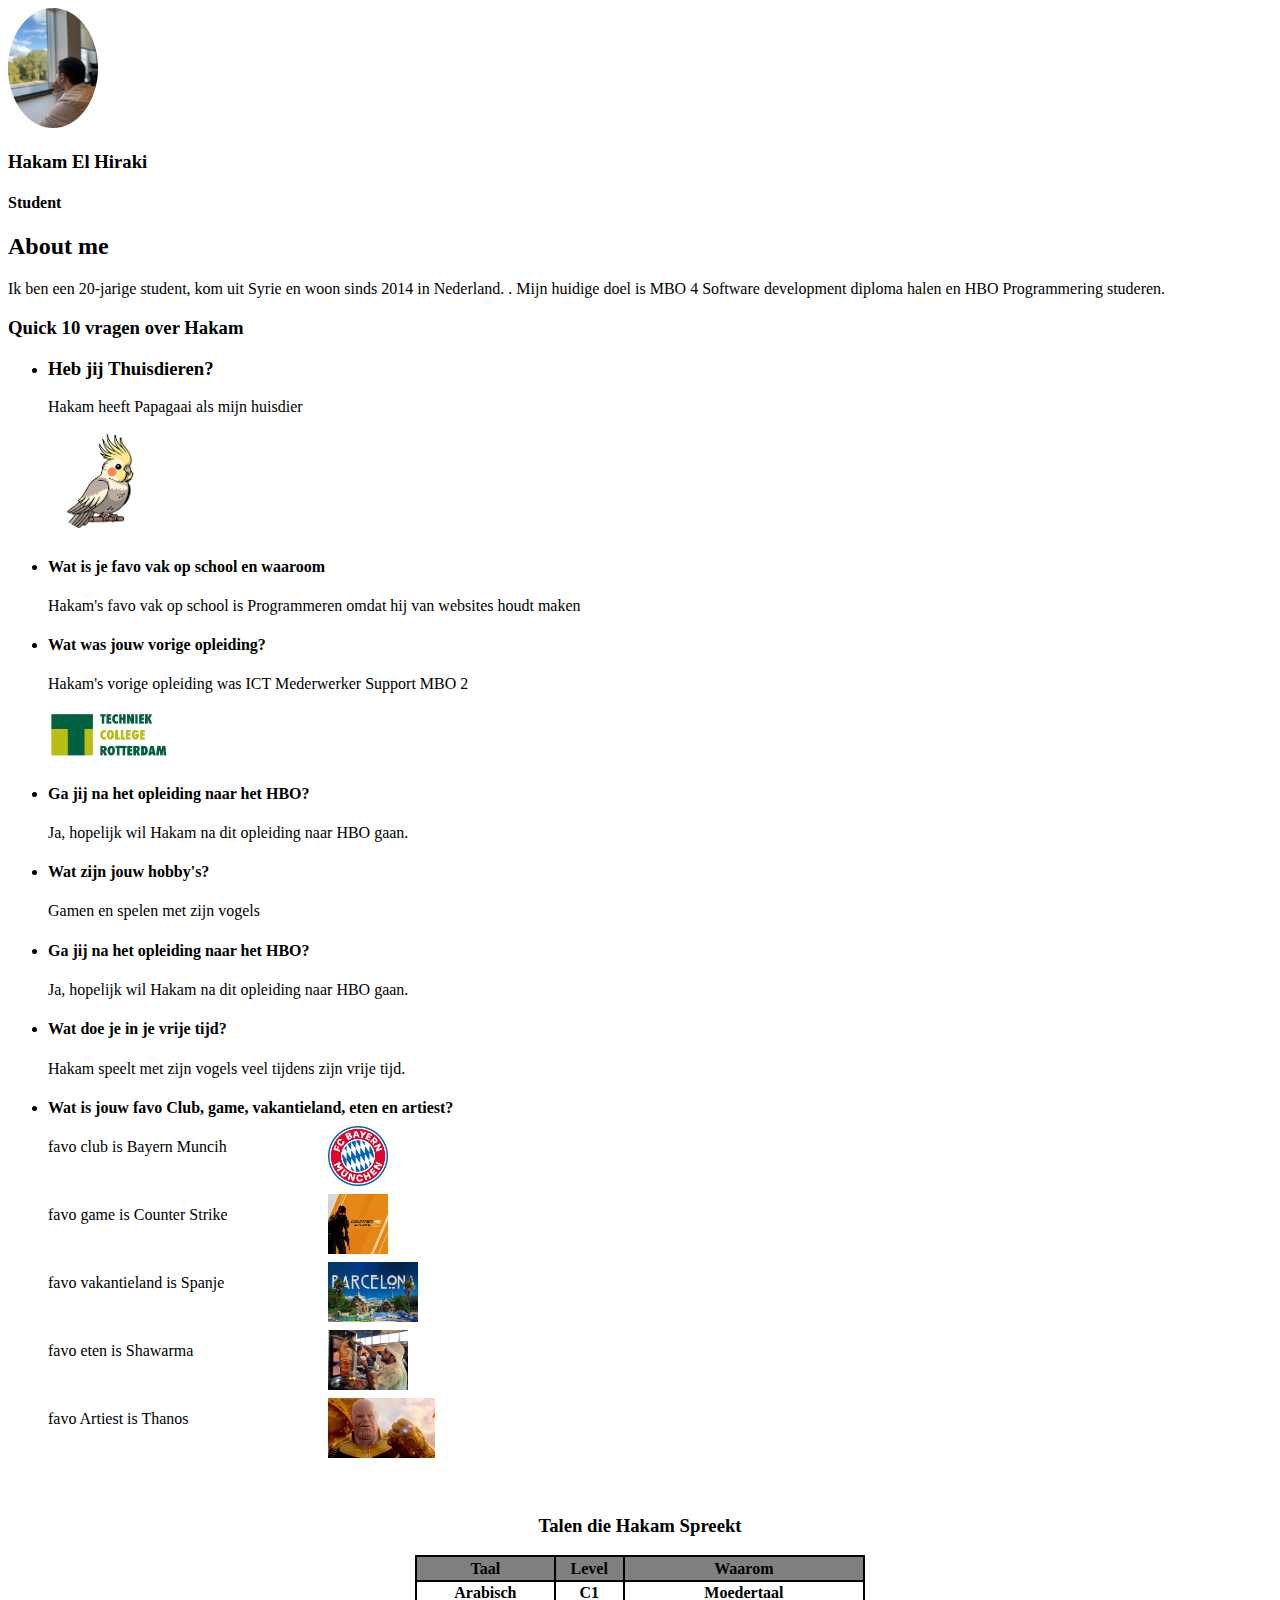
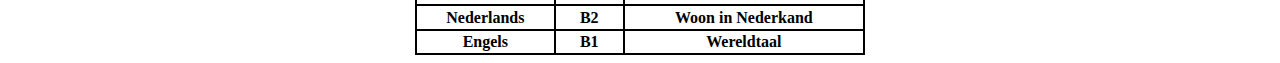
<file: Ouderavond_Project/index.html>
<!DOCTYPE html>
<html>

<head>

  <style></style>

  <link rel="stylesheet" href="opmaak.css">

  </style>
</head>

<body>

  <div>

    <img id="hakam" src="img/hakami.jpeg" height="120px">

  </div>

  <div>

    <h3 id="Name"> Hakam El Hiraki </h3>

    <h4 id="Job"> Student</h4>

  </div>

 



  <div>
    <h2>
      About me
    </h2>
    <p>Ik ben een 20-jarige student, kom uit Syrie en woon sinds 2014 in Nederland.

      . Mijn huidige doel is MBO 4 Software development diploma halen en HBO Programmering studeren. </p>

    <div>
      <h3> Quick 10 vragen over Hakam</h3>
      <ul>
        <li>
          <h3>Heb jij Thuisdieren? </h3>

          <p> Hakam heeft Papagaai als mijn huisdier </p>
        
            <img id="hakam" src="img/papagaai.png" height="100px">
        </li>        
        <li>
          <h4>Wat is je favo vak op school en waaroom </h4>

          
          <p> Hakam's favo vak op school is Programmeren omdat hij van websites houdt maken</p>

        </li>

        <li>
          <h4>Wat was jouw vorige opleiding? </h4>

          <p> Hakam's vorige opleiding was ICT Mederwerker Support MBO 2</p>
          <img src="img/rtc.png" height="50px">

        </li>

        <li>
          <h4>Ga jij na het opleiding naar het HBO? </h4>
        
          <p>Ja, hopelijk wil Hakam na dit opleiding naar HBO gaan.</p>

        </li>

        <li>
          <h4>Wat zijn jouw hobby's? </h4>
        
          <p>Gamen en spelen met zijn vogels</p>

        </li>
        <li>
          <h4>Ga jij na het opleiding naar het HBO? </h4>
        
          <p>Ja, hopelijk wil Hakam na dit opleiding naar HBO gaan.</p>

        </li>

        <li>
          <h4>Wat doe je in je vrije tijd? </h4>
        
          <p>Hakam speelt met zijn vogels veel tijdens zijn vrije tijd.</p>

          <li>
          <h4>Wat is jouw favo Club, game, vakantieland, eten en artiest? </h4>
        
          <p>favo club is Bayern Muncih</p>
           <img id="favo" src="img/Bayernmun.png" height="60px">

           <p>favo game is Counter Strike</p>
           <img id="favo" src="img/cs.jpeg" height="60px">

           <p>favo vakantieland is Spanje</p>
           <img id="favo" src="img/spain.jpg" height="60px">
        <p>favo eten is Shawarma</p>
           <img id="favo" src="img/shawarma.jpg" height="60px">

             <p>favo Artiest is Thanos</p>
           <img id="favo" src="img/thanos.jpg" height="60px">
        
        </li>

        </li>

      </ul>
    </div>
<br>

    <center>
      <div id="language">
        <h3>Talen die Hakam Spreekt</h3>


        <table bgcolor="black" height="100" width="450">
          <tr bgcolor="grey">
            <th>Taal</th>
            <th>Level</th>
            <th>Waarom</th>
          </tr>
          <tr bgcolor="white">
            <th>Arabisch</th>
            <th>C1</th>
            <th>Moedertaal</th>
          </tr>
          </tr>
          <tr bgcolor="white">
            <th>Nederlands</th>
            <th>B2</th>
            <th>Woon in Nederkand</th>
          </tr>
          </tr>
          <tr bgcolor="white">
            <th>Engels</th>
            <th>B1</th>
            <th>Wereldtaal</th>
          </tr>
          </tr>
         
      

        </table>
    </center>



 











</html>
</file>
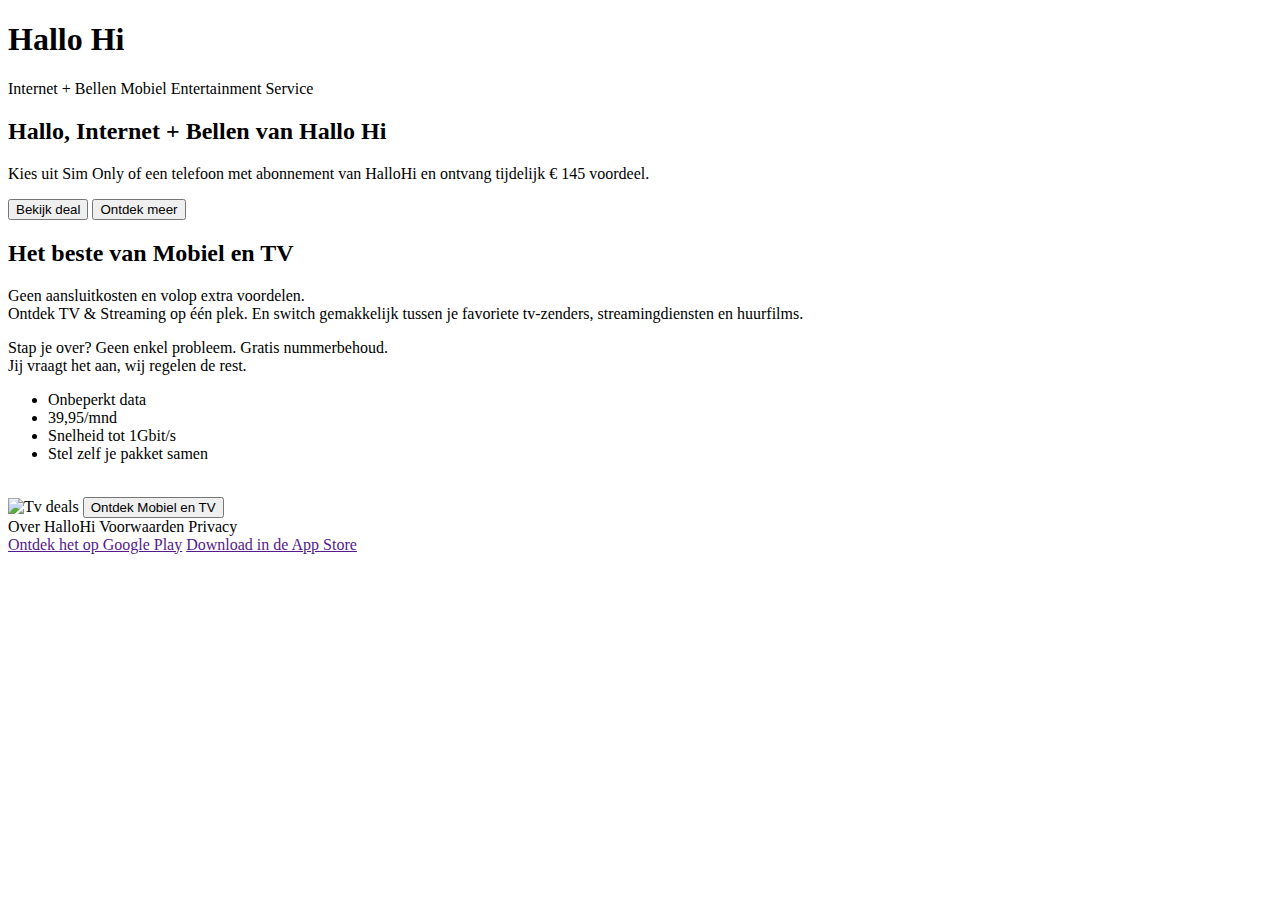
<file: w3_1-hallohi-lander/index.html>
<!DOCTYPE html>
<html lang="en">
<head>
    <meta charset="UTF-8">
    <meta name="viewport" content="width=device-width, initial-scale=1.0">
    <title>Hallo Hi Landingspagina</title>

<body>


    <header>
            <h1>Hallo Hi</h1>

        <nav>
            <a >Internet + Bellen</a>
            <a >Mobiel</a>
            <a >Entertainment</a>
            <a >Service</a>
        </nav>
   
   
    </header>


    <section>
       
       
        <h2>Hallo, Internet + Bellen van Hallo Hi</h2>
       
       
        <p>Kies uit Sim Only of een telefoon met abonnement van HalloHi en ontvang tijdelijk € 145 voordeel.</p>
       
       
        <button>Bekijk deal</button>
       
       
        <button>Ontdek meer</button>
   
   
    </section>


    <section>
        
        
        <h2>Het beste van Mobiel en TV</h2>
       
       
        <p>Geen aansluitkosten en volop extra voordelen.<br>
        Ontdek TV & Streaming op één plek. En switch gemakkelijk tussen je favoriete tv-zenders, streamingdiensten en huurfilms.</p>
       
       
        <p>Stap je over? Geen enkel probleem. Gratis nummerbehoud.<br>
        Jij vraagt het aan, wij regelen de rest.</p>
       
       
        <ul>
            <li>Onbeperkt data</li>
            <li>39,95/mnd</li>
            <li>Snelheid tot 1Gbit/s</li>
            <li>Stel zelf je pakket samen</li>
        </ul>
        
        <br>
        

        <img alt="Tv deals">
        
     
     
     
        <button>Ontdek Mobiel en TV</button>

 
 
    </section>


    <footer>
        <a>Over HalloHi</a>
        <a>Voorwaarden</a>
        <a>Privacy</a>
        <br>
        <a href="">Ontdek het op Google Play</a>
        <a href="">Download in de App Store</a>
    </footer>

</body>
</html>
</file>
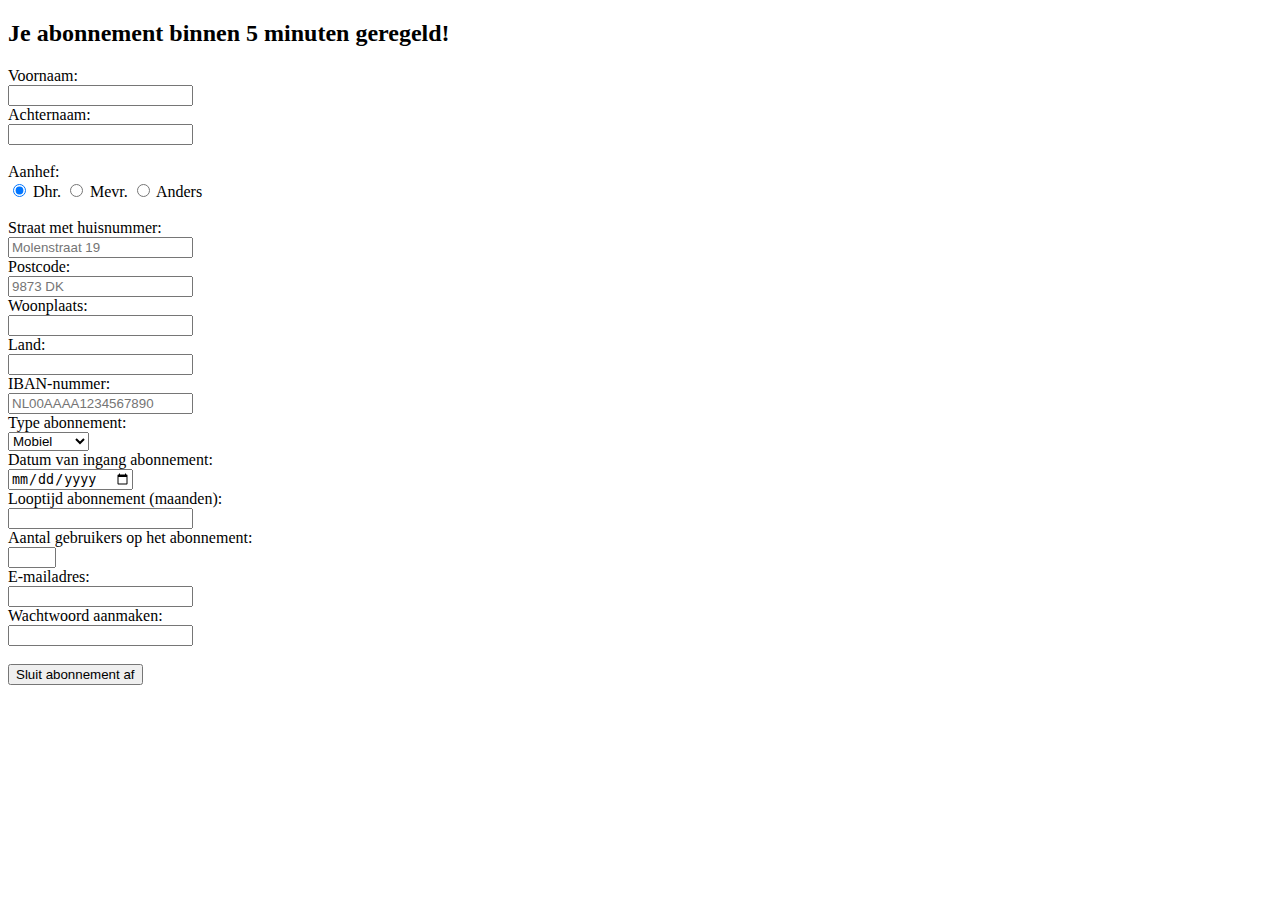
<file: w3_2-hallohi-abbonementsformulier/index.html>
<!DOCTYPE html>
<html lang="en">
<head>
    <meta charset="UTF-8">
    <meta name="viewport" content="width=device-width, initial-scale=1.0">
    <title>Abonnement Formulier</title>
</head>
<body>
    <h2>Je abonnement binnen 5 minuten geregeld!</h2>
    <form>
        <label>Voornaam:</label><br>
        <input type="text" name="voornaam" pattern="[^\d]+" required><br>

        <label>Achternaam:</label><br>
        <input type="text" name="achternaam" pattern="[^\d]+" required><br><br>

        <label>Aanhef:</label><br>
        <input type="radio" name="aanhef" value="Dhr." checked> Dhr.
        <input type="radio" name="aanhef" value="Mevr."> Mevr.
        <input type="radio" name="aanhef" value="Anders"> Anders<br><br>

        <label>Straat met huisnummer:</label><br>
        <input type="text" name="straat" placeholder="Molenstraat 19" required><br>

        <label>Postcode:</label><br>
        <input type="text" name="postcode" pattern="\d{4}\s?[A-Za-z]{2}" placeholder="9873 DK" required><br>

        <label>Woonplaats:</label><br>
        <input type="text" name="woonplaats" required><br>

        <label>Land:</label><br>
        <input type="text" name="land" required><br>

        <label>IBAN-nummer:</label><br>
        <input type="text" name="iban" pattern="NL\d{2}[A-Z]{4}\d{10}" maxlength="18" placeholder="NL00AAAA1234567890" required><br>

        <label>Type abonnement:</label><br>
        <select name="type" required>
            <option value="Mobiel">Mobiel</option>
            <option value="Glasvezel">Glasvezel</option>
            <option value="TV">TV</option>
        </select><br>

        <label>Datum van ingang abonnement:</label><br>
        <input type="date" name="startdatum" min="<?= date('Y-m-d') ?>" required><br>

        <label>Looptijd abonnement (maanden):</label><br>
        <input type="number" name="looptijd" min="1" required><br>

        <label>Aantal gebruikers op het abonnement:</label><br>
        <input type="number" name="gebruikers" min="1" max="4" required><br>

        <label>E-mailadres:</label><br>
        <input type="email" name="email" required><br>

        <label>Wachtwoord aanmaken:</label><br>
        <input type="password" name="wachtwoord" required><br><br>

        <button type="submit">Sluit abonnement af</button>
    </form>
</body>
</html>
</file>
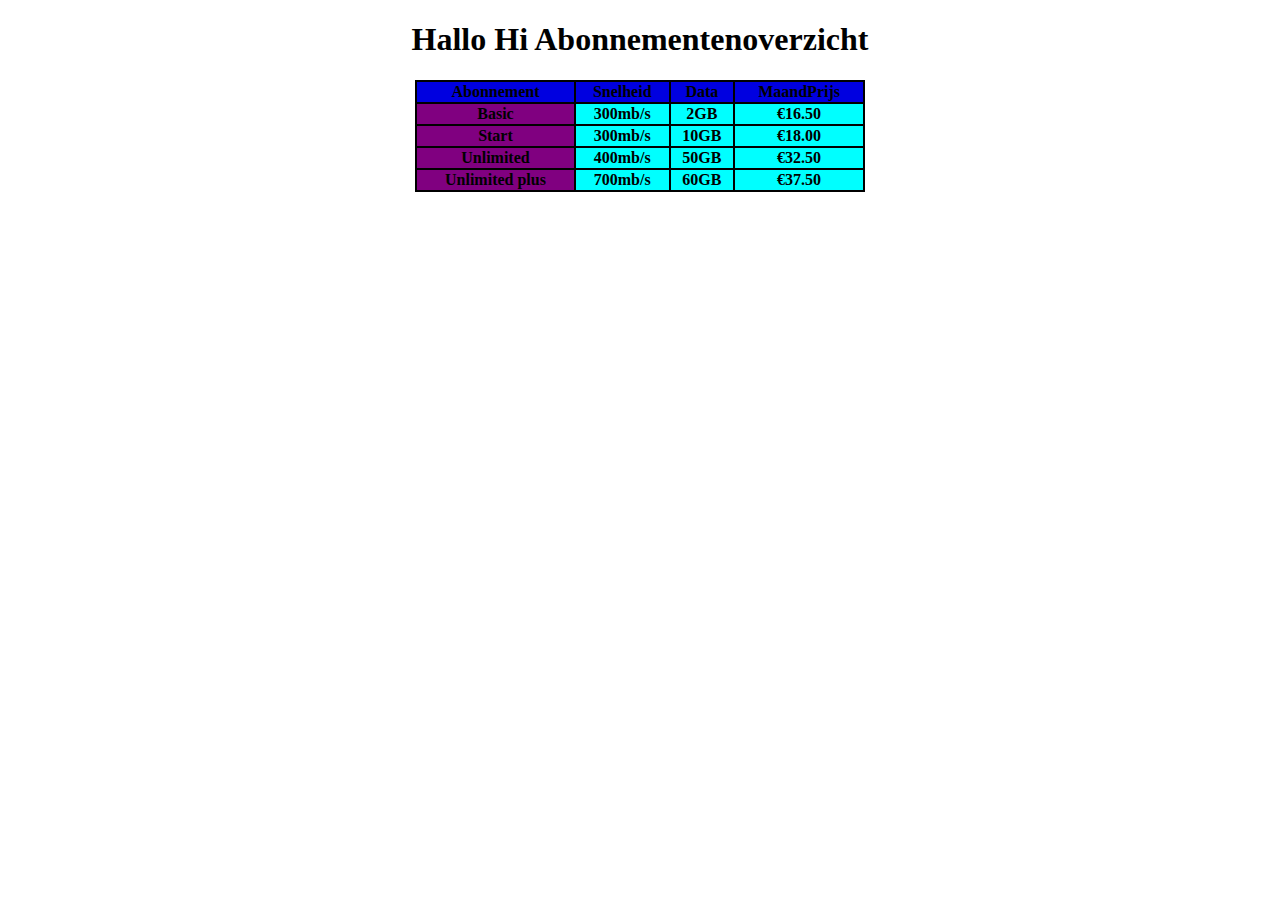
<file: w3_3-hellohi-abbonementoverzicht/index.html>
<!DOCTYPE html>
<html lang="en">
<head>
    <meta charset="UTF-8">
    <meta name="viewport" content="width=device-width, initial-scale=1.0">
    <title>Document</title>
</head>
<body>
    
<center>

<h1>Hallo Hi Abonnementenoverzicht</h1>

        <table bgcolor="black" height="100" width="450">
          <tr bgcolor="lightpurple">
            <th>Abonnement</th>
            <th>Snelheid</th>
            <th>Data</th>
            <th>MaandPrijs</th>
          </tr>
          <tr bgcolor="cyan">
            <th bgcolor="purple">Basic</th>
            <th>300mb/s</th>
            <th>2GB</th>
            <th>€16.50</th>
          </tr>
          </tr>
          <tr bgcolor="cyan">
            <th bgcolor="purple">Start</th>
            <th>300mb/s</th>
            <th>10GB</th>
            <th>€18.00</th>
          </tr>
          </tr>
          <tr bgcolor="cyan">
            <th bgcolor="purple">Unlimited</th>
            <th>400mb/s</th>
            <th>50GB</th>
            <th>€32.50</th>
          </tr>
          </tr>
          <tr bgcolor="cyan">
            <th bgcolor="purple">Unlimited plus</th>
            <th>700mb/s</th>
            <th>60GB</th>
            <th>€37.50</th>
          </tr>
          </tr>
         
      

        </table>

</center>

</body>
</html>
</file>
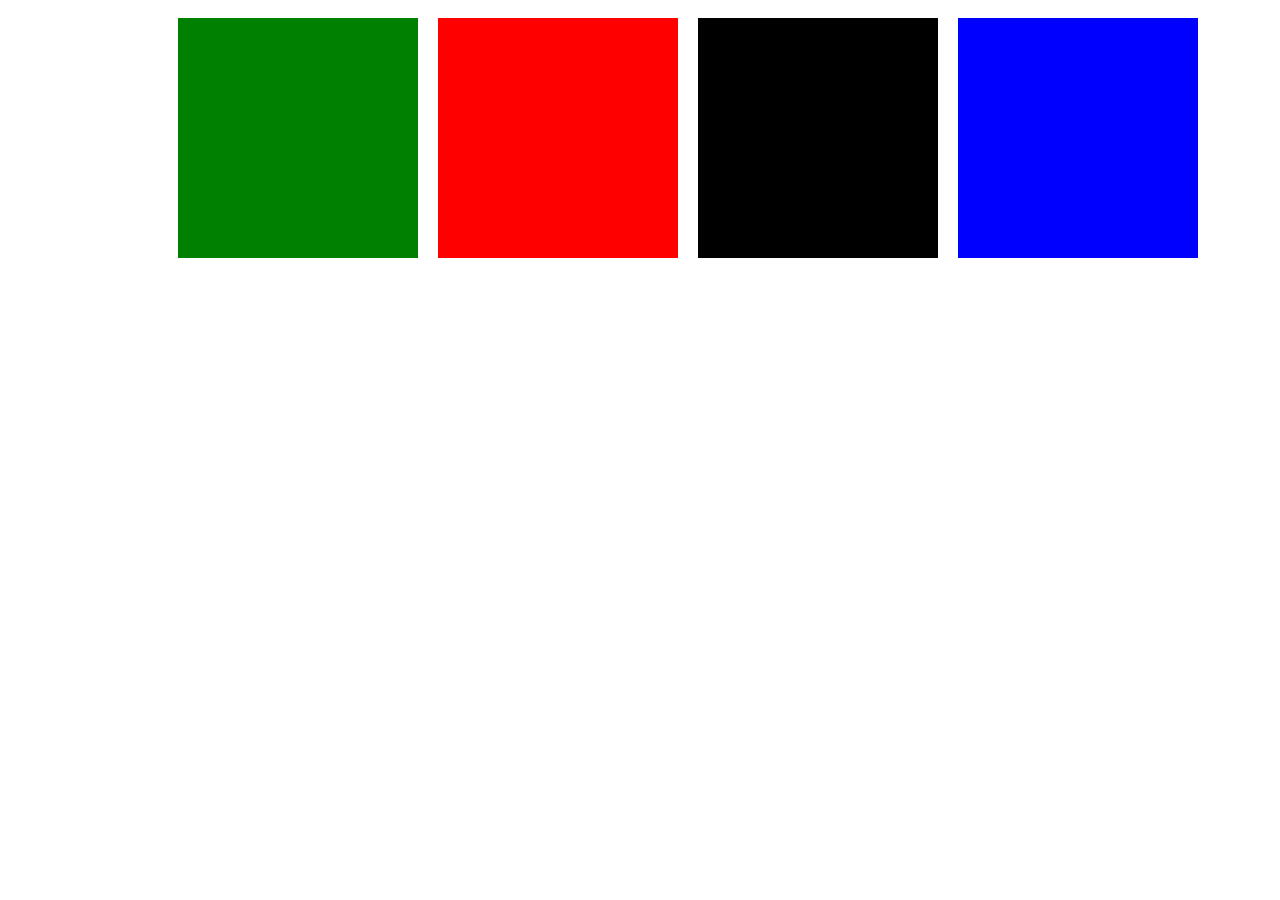
<file: opdracht_6.2/flexbox.html>
<!DOCTYPE html>
<html>
<head>
<link rel="stylesheet" href="flex.css">
</head>
<body>



<div class="container">
  <div class="sq1"> </div>
  <div class="sq2"></div>
  <div class="sq3"></div>
  <div class="sq4"></div> 
</div>



</body>
</html>
</file>
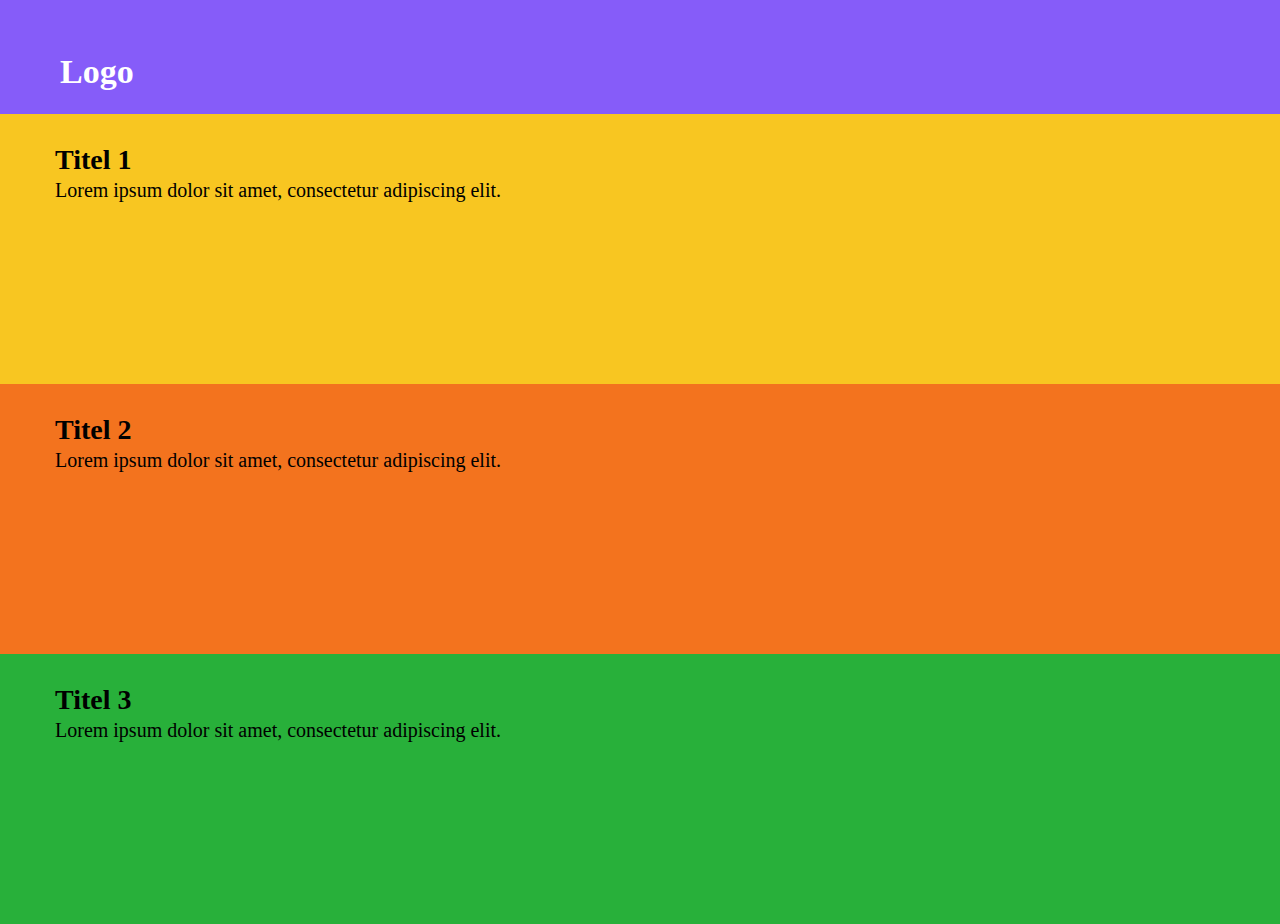
<file: p1-htmlcss-Opdracht7.1/mediaqueries.html>
<!DOCTYPE html>
<html lang="en">
<head>
    <meta charset="UTF-8">
    <meta name="viewport" content="width=device-width, initial-scale=1.0">
    <link rel="stylesheet" href="mediaq.css">
    <title>Media Queries</title>
</head>
<body>
    
<nav> <div id="divred"> </div> <strong> <h1>Logo</h1> </strong>  </div></nav>


<div id="navi">  



</div>




</div>

<div class="div1">
    
<h2> Titel 1 </h2>

<p> Lorem ipsum dolor sit amet, consectetur adipiscing elit.  </p>

</div>



<div class="div2">

<h2> Titel 2 </h2>
<p> Lorem ipsum dolor sit amet, consectetur adipiscing elit.  </p>

</div>

<div class="div3">
<h2> Titel 3 </h2>
<p> Lorem ipsum dolor sit amet, consectetur adipiscing elit.  </p>

</div>

</body>
</html>
</file>
<file: Ouderavond_Project/opmaak.css>
#hakam {
    border-radius: 50%;
}

#favo {
    margin-left: 280px;
    margin-top: -50px;
}
</file>
<file: opdracht_6.2/flex.css>
.container {
  display: flex;
  max-width: 1200px;
flex-direction: row-reverse;
}

.container div {
  margin: 10px;
  padding: 20px;
  font-size: 24px;
  width: 200px;
  height: 200px;
  
}

.sq1{
background-color: blue;
}
.sq2{
background-color: black;
}
.sq3{
background-color: red;
}
.sq4{
background-color: green;
}
</file>
<file: p1-htmlcss-Opdracht7.1/mediaq.css>
nav {
    background-color: #865cf9;
    color: white;
    padding: 10px;
    padding-left: 60px;
    margin-bottom: auto;
  
}

h1 {
    color: white;
    font-size: 34px;
    
}
h2 {
    font-size: 28px;
    color: black;
    margin-left: 55px;
    margin-top: -40px;
}


p{
    font-size: 20px;
    margin-left: 55px;
    margin-top: -20px;

}

#navi {
    height: 20px;
    width: 20px;
 
}

.div1 {
    background-color: #f8c621;
    height: 200px;
    width: 100%;
    padding-top: 70px;
    margin-top: -30px;
}

body {
    margin: 0;
    
}

.div2 {
    background-color: #f3731e;
    height: 200px;
    width: 100%;
    padding-top: 70px;
    margin-top: auto;
}

.div3 {
    background-color: #06a31bdc;
    height: 200px;
    width: 100%;
    padding-top: 70px;
    margin-top: auto;
}
#divred {
        height: 20px;
    width: 20px;
}



@media screen and (max-width: 576px) {
  .div1{
    background-color: rgb(53, 238, 238);
    height: 150px;
  }
    .div2{
        background-color: magenta;
        height: 150px;
    }
    .div3{
        background-color: rgb(38, 5, 120);
        height: 150px;
    }
    h2 {
        color: white;
        text-align: center;
    }
    p {
        color: white;
        text-align: center;
    }
    #divred {

    background-color: whitesmoke;
    margin-left: 430px;
   margin-top: 35px;
}
}   
@media screen and (min-width: 577px) and (max-width: 768px) {
    
    nav {
        background-color: rgb(242, 59, 105);
    }
    .div1{
      background-color: rgb(101, 74, 251);
      height: 170px;
    }
      .div2{
          background-color: rgb(120, 5, 238);
          height: 170px;
      }
      .div3{
          background-color: rgb(91, 3, 254);
          height: 170px;
      }
      h2 {
          color: white;
         
      }
      p {
          color: white;
        
      }
  }
    
}
</file>
